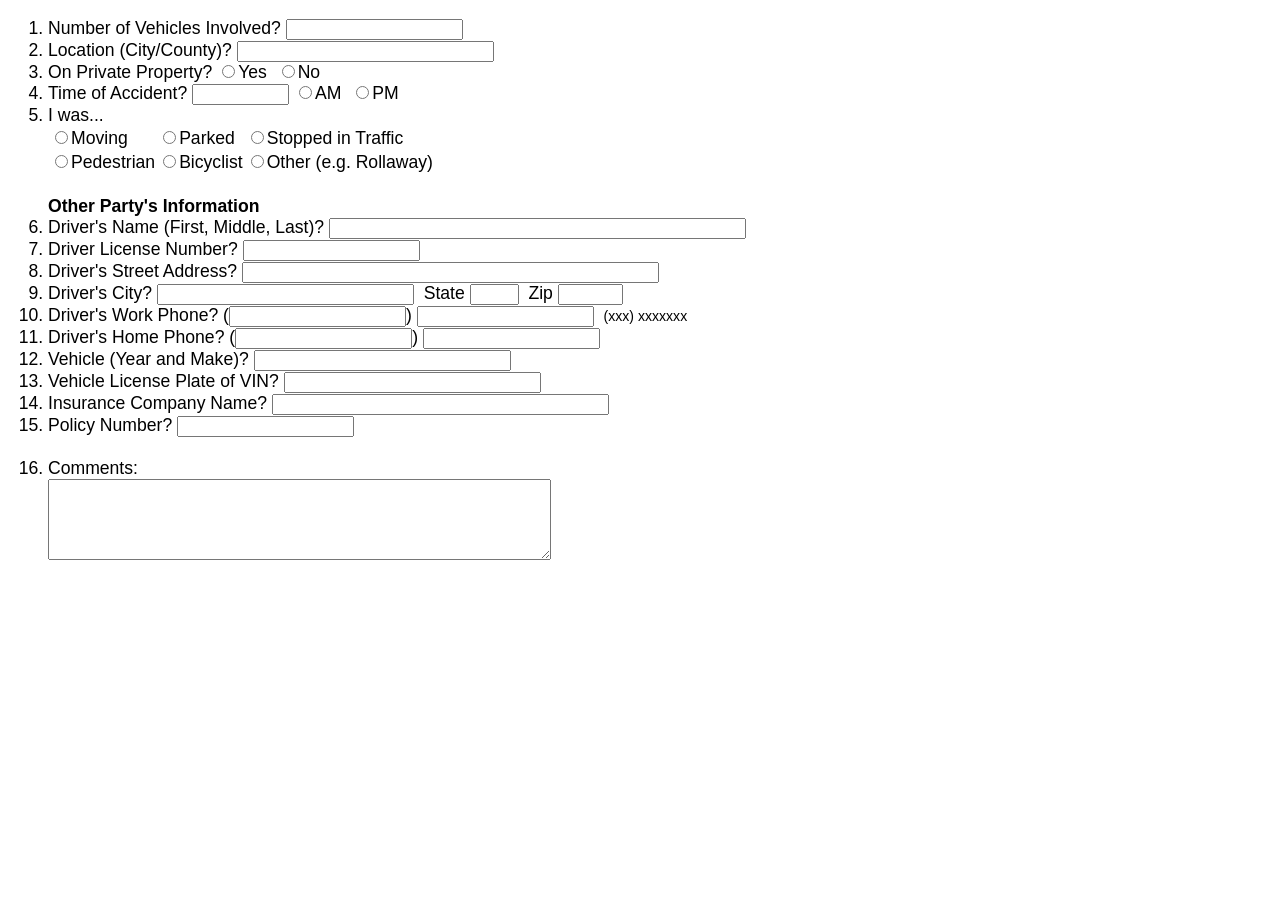
<file: accidentreport.htm>
<!DOCTYPE html>
<html lang="en-us">
  <head>
    <meta http-equiv="Content-Type" content="text/html; charset=utf-8" />
    <style type="text/css">
      body {
        font-family: Verdana, Arial, Helvetica, Sans-Serif;
        font-size: 1.1em;
      }
      table {
        margin: 0px;
      }
      th {
        text-align: left;
        padding-top: 10px;
      }
      .tdcb {
        padding: 0 5px 0 10px;
      }
    </style>
    <script type="text/javascript">
      function validate_form() {
        var errStr = "";
        // Accident info
        if (chkNumeric(document.accform.numvehicles.value) == false)
          errStr = errStr + "\\u2022 Number of vehicles.\\n";
        if (document.accform.location.value == "")
          errStr = errStr + "\\u2022 Location of accident.\\n";
        if (getRadioValue(document.accform.elements["privateprop"]) == "")
          errStr = errStr + "\\u2022 On Private Property.\\n";
        if (document.accform.time.value == "")
          errStr = errStr + "\\u2022 Time of accident.\\n";
        if (getRadioValue(document.accform.elements["time12h"]) == "")
          errStr = errStr + "\\u2022 AM of PM.\\n";
        if (getRadioValue(document.accform.elements["activity"]) == "")
          errStr = errStr + "\\u2022 What were you doing.\\n";
        // Other driver info
        if (document.accform.drivername.value == "")
          errStr = errStr + "\\u2022 Driver name.\\n";
        if (document.accform.driverlicense.value == "")
          errStr = errStr + "\\u2022 Driver license.\\n";
        if (document.accform.driveraddress.value == "")
          errStr = errStr + "\\u2022 Driver address.\\n";
        if (document.accform.drivercity.value == "")
          errStr = errStr + "\\u2022 Driver city.\\n";
        if (document.accform.driverstate.value == "")
          errStr = errStr + "\\u2022 Driver state.\\n";
        if (chkNumeric(document.accform.driverzip.value) == false)
          errStr = errStr + "\\u2022 Driver zip.\\n";
        if (chkNumeric(document.accform.phoneareawork.value) == false)
          errStr = errStr + "\\u2022 Driver work phone area code.\\n";
        if (chkNumeric(document.accform.phonework.value) == false)
          errStr = errStr + "\\u2022 Driver work phone.\\n";
        if (chkNumeric(document.accform.phoneareahome.value) == false)
          errStr = errStr + "\\u2022 Driver home phone area code.\\n";
        if (chkNumeric(document.accform.phonehome.value) == false)
          errStr = errStr + "\\u2022 Driver home phone.\\n";
        // Vehicle info
        if (document.accform.vehiclemake.value == "")
          errStr = errStr + "\\u2022 Vehicle year and make.\\n";
        if (document.accform.vehicleplate.value == "")
          errStr = errStr + "\\u2022 Vehicle plate or VIN.\\n";
        // Insurance info
        if (document.accform.insuranceco.value == "")
          errStr = errStr + "\\u2022 Insurance company name.\\n";
        if (document.accform.policynum.value == "")
          errStr = errStr + "\\u2022 Insurance policy number.\\n";
        if (errStr == "") return "success";
        else return errStr;
      }
      function encode_form() {
        // Accident info
        var evStr =
          "encData = {'numvehicles':'" +
          document.accform.numvehicles.value +
          "',";
        evStr +=
          "'location':'" +
          document.accform.location.value.replace(/'/g, "'") +
          "',";
        evStr +=
          "'privateprop':'" +
          getRadioValue(document.accform.elements["privateprop"]) +
          "',";
        evStr +=
          "'time':'" + document.accform.time.value.replace(/'/g, "'") + "',";
        evStr +=
          "'time12h':'" +
          getRadioValue(document.accform.elements["time12h"]) +
          "',";
        evStr +=
          "'activity':'" +
          getRadioValue(document.accform.elements["activity"]) +
          "',";
        evStr +=
          "'drivername':'" +
          document.accform.drivername.value.replace(/'/g, "'") +
          "',";
        evStr +=
          "'driverlicense':'" +
          document.accform.driverlicense.value.replace(/'/g, "'") +
          "',";
        evStr +=
          "'driveraddress':'" +
          document.accform.driveraddress.value.replace(/'/g, "'") +
          "',";
        evStr +=
          "'drivercity':'" +
          document.accform.drivercity.value.replace(/'/g, "'") +
          "',";
        evStr +=
          "'driverstate':'" +
          document.accform.driverstate.value.replace(/'/g, "'") +
          "',";
        evStr +=
          "'driverzip':'" +
          document.accform.driverzip.value.replace(/'/g, "'") +
          "',";
        evStr +=
          "'phoneareawork':'" +
          document.accform.phoneareawork.value.replace(/'/g, "'") +
          "',";
        evStr +=
          "'phonework':'" +
          document.accform.phonework.value.replace(/'/g, "'") +
          "',";
        evStr +=
          "'phoneareahome':'" +
          document.accform.phoneareahome.value.replace(/'/g, "'") +
          "',";
        evStr +=
          "'phonehome':'" +
          document.accform.phonehome.value.replace(/'/g, "'") +
          "',";
        evStr +=
          "'vehiclemake':'" +
          document.accform.vehiclemake.value.replace(/'/g, "'") +
          "',";
        evStr +=
          "'vehicleplate':'" +
          document.accform.vehicleplate.value.replace(/'/g, "'") +
          "',";
        evStr +=
          "'insuranceco':'" +
          document.accform.insuranceco.value.replace(/'/g, "'") +
          "',";
        evStr +=
          "'policynum':'" +
          document.accform.policynum.value.replace(/'/g, "'") +
          "',";
        evStr +=
          "'comments':'" +
          encodeURIComponent(document.accform.comments.value).replace(
            /'/g,
            "'"
          ) +
          "'}";
        eval(evStr);
        var encStr = JSON.stringify(encData);
        return encStr;
      }
      //check for valid numeric string
      function chkNumeric(strString) {
        var strValidChars = "0123456789";
        var strChar;
        var blnResult = true;

        if (strString.length == 0) return false;

        //test strString consists of valid characters listed above
        for (i = 0; i < strString.length && blnResult == true; i++) {
          strChar = strString.charAt(i);
          if (strValidChars.indexOf(strChar) == -1) {
            blnResult = false;
          }
        }
        return blnResult;
      }
      //return the value of the radio button that is checked
      //return an empty string if none are checked, or
      //there are no radio buttons
      function getRadioValue(radioObj) {
        if (!radioObj) return "";
        var radioLength = radioObj.length;
        if (radioLength == undefined)
          if (radioObj.checked) return radioObj.value;
          else return "";
        for (var i = 0; i < radioLength; i++) {
          if (radioObj[i].checked) {
            return radioObj[i].value;
          }
        }
        return "";
      }
    </script>
  </head>
  <body>
    <form action="" method="post" name="accform">
      <ol>
        <li>
          Number of Vehicles Involved?
          <input type="number" name="numvehicles" size="5" />
        </li>
        <li>
          Location (City/County)?
          <input type="text" name="location" size="30" />
        </li>
        <li>
          On Private Property?
          <input
            type="radio"
            name="privateprop"
            value="yes"
          />Yes&nbsp;&nbsp;<input
            type="radio"
            name="privateprop"
            value="no"
          />No
        </li>
        <li>
          Time of Accident? <input type="text" name="time" size="10" />
          <input type="radio" name="time12h" value="am" />AM&nbsp;&nbsp;<input
            type="radio"
            name="time12h"
            value="pm"
          />PM
        </li>
        <li>
          I was...
          <table cellpadding="1" cellspacing="1" border="0">
            <tr>
              <td>
                <input type="radio" name="activity" value="moving" />Moving
              </td>
              <td>
                <input type="radio" name="activity" value="parked" />Parked
              </td>
              <td>
                <input
                  type="radio"
                  name="activity"
                  value="stoppedintraffic"
                />Stopped in Traffic
              </td>
            </tr>
            <tr>
              <td>
                <input
                  type="radio"
                  name="activity"
                  value="pedestrian"
                />Pedestrian
              </td>
              <td>
                <input
                  type="radio"
                  name="activity"
                  value="bicyclist"
                />Bicyclist
              </td>
              <td>
                <input type="radio" name="activity" value="other" />Other (e.g.
                Rollaway)
              </td>
            </tr>
          </table>
          <br />
          <b>Other Party's Information</b>
        </li>
        <li>
          Driver's Name (First, Middle, Last)?
          <input type="text" name="drivername" size="50" />
        </li>
        <li>
          Driver License Number?
          <input type="text" name="driverlicense" size="20" />
        </li>
        <li>
          Driver's Street Address?
          <input type="text" name="driveraddress" size="50" />
        </li>
        <li>
          Driver's City?
          <input type="text" name="drivercity" size="30" />&nbsp;&nbsp;State
          <input type="text" name="driverstate" size="4" />&nbsp;&nbsp;Zip
          <input type="text" name="driverzip" size="6" />
        </li>
        <li>
          Driver's Work Phone? (<input
            type="number"
            name="phoneareawork"
            size="4"
          />)
          <input type="number" name="phonework" size="10" />&nbsp;&nbsp;<span
            style="font-size: 0.8em"
            >(xxx) xxxxxxx</span
          >
        </li>
        <li>
          Driver's Home Phone? (<input
            type="number"
            name="phoneareahome"
            size="4"
          />) <input type="number" name="phonehome" size="10" />
        </li>
        <li>
          Vehicle (Year and Make)?
          <input type="text" name="vehiclemake" size="30" />
        </li>
        <li>
          Vehicle License Plate of VIN?
          <input type="text" name="vehicleplate" size="30" />
        </li>
        <li>
          Insurance Company Name?
          <input type="text" name="insuranceco" size="40" />
        </li>
        <li>
          Policy Number?
          <input type="text" name="policynum" size="20" /><br /><br />
        </li>
        <li>
          Comments:<br />
          <textarea name="comments" cols="60" rows="5"></textarea>
        </li>
      </ol>
    </form>
  </body>
</html>
</file>
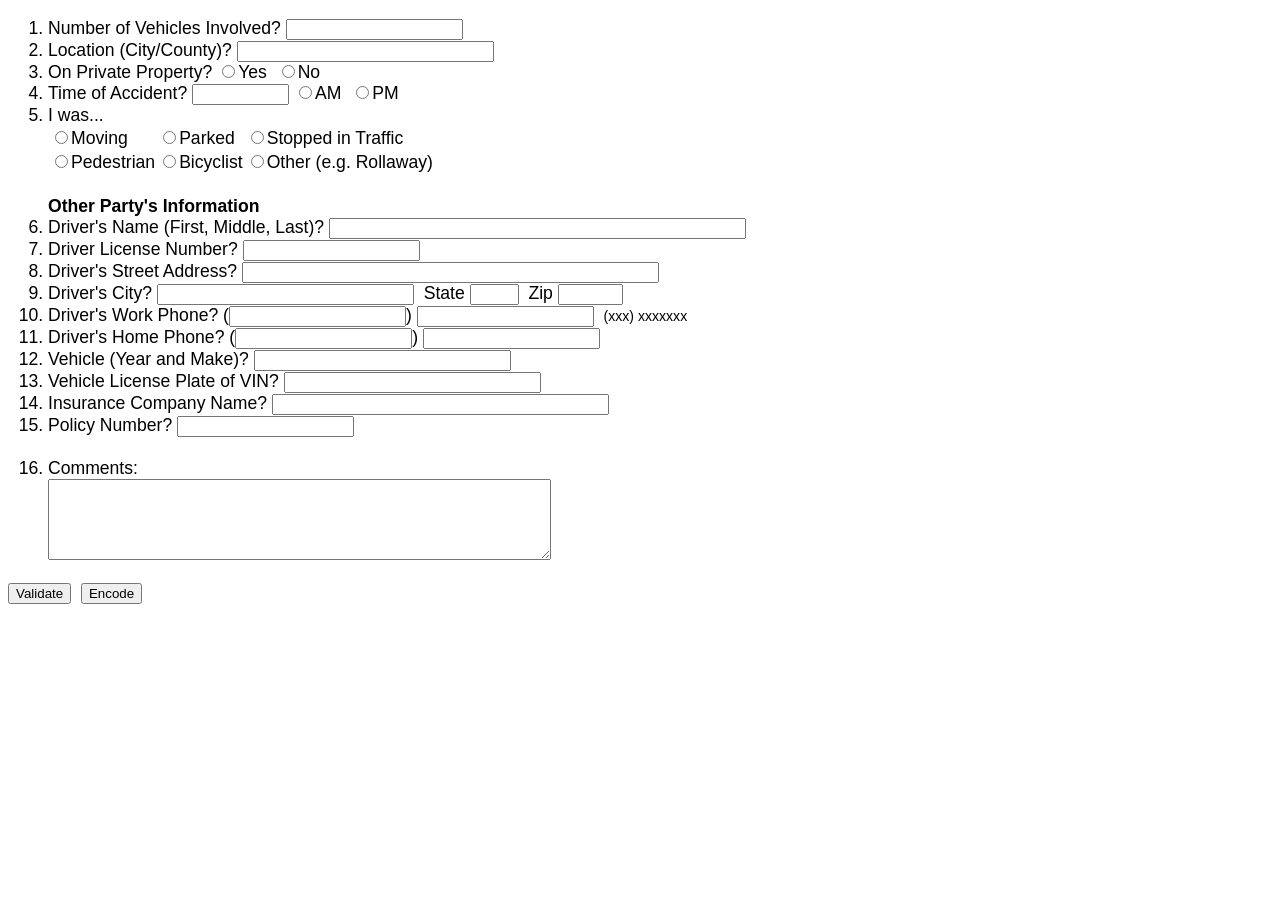
<file: accidentreport.html>
<!DOCTYPE html PUBLIC "-//W3C//DTD XHTML 1.0 Transitional//EN" "http://www.w3.org/TR/xhtml1/DTD/xhtml1-transitional.dtd">
<html xmlns="http://www.w3.org/1999/xhtml" dir="ltr" lang="en">
<head>
<meta http-equiv="Content-Type" content="text/html; charset=utf-8" />
<style type="text/css">
body {
	font-family: Verdana, Arial, Helvetica, Sans-Serif;
	font-size: 1.1em;
}
table {
	margin: 0px;
}
th {
	text-align: left;
	padding-top: 10px;
}
.tdcb {
	padding: 0 5px 0 10px;
}
</style>
<script type="text/javascript">
function validate_form() {
	var errStr = '';
	// Accident info
	if (chkNumeric(document.accform.numvehicles.value) == false) errStr = errStr + "\\u2022 Number of vehicles.\\n";
	if (document.accform.location.value == '') errStr = errStr + "\\u2022 Location of accident.\\n";
	if (getRadioValue(document.accform.elements['privateprop']) == '') errStr = errStr + "\\u2022 On Private Property.\\n";
	if (document.accform.time.value == '') errStr = errStr + "\\u2022 Time of accident.\\n";
	if (getRadioValue(document.accform.elements['time12h']) == '') errStr = errStr + "\\u2022 AM of PM.\\n";
	if (getRadioValue(document.accform.elements['activity']) == '') errStr = errStr + "\\u2022 What were you doing.\\n";;
	// Other driver info
	if (document.accform.drivername.value == '') errStr = errStr + "\\u2022 Driver name.\\n";
	if (document.accform.driverlicense.value == '') errStr = errStr + "\\u2022 Driver license.\\n";
	if (document.accform.driveraddress.value == '') errStr = errStr + "\\u2022 Driver address.\\n";
	if (document.accform.drivercity.value == '') errStr = errStr + "\\u2022 Driver city.\\n";
	if (document.accform.driverstate.value == '') errStr = errStr + "\\u2022 Driver state.\\n";
	if (chkNumeric(document.accform.driverzip.value) == false) errStr = errStr + "\\u2022 Driver zip.\\n";
	if (chkNumeric(document.accform.phoneareawork.value) == false) errStr = errStr + "\\u2022 Driver work phone area code.\\n";
	if (chkNumeric(document.accform.phonework.value) == false) errStr = errStr + "\\u2022 Driver work phone.\\n";
	if (chkNumeric(document.accform.phoneareahome.value) == false) errStr = errStr + "\\u2022 Driver home phone area code.\\n";
	if (chkNumeric(document.accform.phonehome.value) == false) errStr = errStr + "\\u2022 Driver home phone.\\n";
	// Vehicle info
	if (document.accform.vehiclemake.value == '') errStr = errStr + "\\u2022 Vehicle year and make.\\n";
	if (document.accform.vehicleplate.value == '') errStr = errStr + "\\u2022 Vehicle plate or VIN.\\n";
	// Insurance info
	if (document.accform.insuranceco.value == '') errStr = errStr + "\\u2022 Insurance company name.\\n";
	if (document.accform.policynum.value == '') errStr = errStr + "\\u2022 Insurance policy number.\\n";
	if (errStr == '') alert('success');
	else alert(errStr);
	return 'success';
}
function encode_form() {
	// Accident info
	var evStr = "encData = {'numvehicles':'" + document.accform.numvehicles.value + "',";
	evStr += "'location':'" + document.accform.location.value.replace(/'/g, '\\\'') + "',";
	evStr += "'privateprop':'" + getRadioValue(document.accform.elements['privateprop']) + "',";
	evStr += "'time':'" + document.accform.time.value.replace(/'/g, '\\\'') + "',";
	evStr += "'time12h':'" + getRadioValue(document.accform.elements['time12h']) + "',";
	evStr += "'activity':'" + getRadioValue(document.accform.elements['activity']) + "',";
	evStr += "'drivername':'" + document.accform.drivername.value.replace(/'/g, '\\\'') + "',";
	evStr += "'driverlicense':'" + document.accform.driverlicense.value.replace(/'/g, '\\\'') + "',";
	evStr += "'driveraddress':'" + document.accform.driveraddress.value.replace(/'/g, '\\\'') + "',";
	evStr += "'drivercity':'" + document.accform.drivercity.value.replace(/'/g, '\\\'') + "',";
	evStr += "'driverstate':'" + document.accform.driverstate.value.replace(/'/g, '\\\'') + "',";
	evStr += "'driverzip':'" + document.accform.driverzip.value.replace(/'/g, '\\\'') + "',";
	evStr += "'phoneareawork':'" + document.accform.phoneareawork.value.replace(/'/g, '\\\'') + "',";
	evStr += "'phonework':'" + document.accform.phonework.value.replace(/'/g, '\\\'') + "',";
	evStr += "'phoneareahome':'" + document.accform.phoneareahome.value.replace(/'/g, '\\\'') + "',";
	evStr += "'phonehome':'" + document.accform.phonehome.value.replace(/'/g, '\\\'') + "',";
	evStr += "'vehiclemake':'" + document.accform.vehiclemake.value.replace(/'/g, '\\\'') + "',";
	evStr += "'vehicleplate':'" + document.accform.vehicleplate.value.replace(/'/g, '\\\'') + "',";
	evStr += "'insuranceco':'" + document.accform.insuranceco.value.replace(/'/g, '\\\'') + "',";
	evStr += "'policynum':'" + document.accform.policynum.value.replace(/'/g, '\\\'') + "',";
	evStr += "'comments':'" + encodeURIComponent(document.accform.comments.value).replace(/'/g, '\\\'') + "'}";
    eval(evStr);
    var encStr = JSON.stringify(encData);
    alert(encStr);
    return encStr;
}
//check for valid numeric string
function chkNumeric(strString) {
	var strValidChars = "0123456789";
	var strChar;
	var blnResult = true;

	if (strString.length == 0) return false;

	//test strString consists of valid characters listed above
	for (i = 0; i < strString.length && blnResult == true; i++) {
		strChar = strString.charAt(i);
		if (strValidChars.indexOf(strChar) == -1) {
			blnResult = false;
		}
	}
	return blnResult;
}
//return the value of the radio button that is checked
//return an empty string if none are checked, or
//there are no radio buttons
function getRadioValue(radioObj) {
	if(!radioObj)
		return '';
	var radioLength = radioObj.length;
	if(radioLength == undefined)
		if(radioObj.checked)
			return radioObj.value;
		else
			return '';
	for(var i = 0; i < radioLength; i++) {
		if(radioObj[i].checked) {
			return radioObj[i].value;
		}
	}
	return '';
}
</script>
</head>
<body>
<form action="" method="post" name="accform">
<ol>
<li>Number of Vehicles Involved? <input type="number" name="numvehicles" size="5"/></li>
<li>Location (City/County)? <input type="text" name="location" size="30"/></li>
<li>On Private Property? <input type="radio" name="privateprop" value="yes"/>Yes&nbsp;&nbsp;<input type="radio" name="privateprop" value="no"/>No</li>
<li>Time of Accident? <input type="text" name="time" size="10"/> <input type="radio" name="time12h" value="am"/>AM&nbsp;&nbsp;<input type="radio" name="time12h" value="pm"/>PM</li>
<li>I was...
			<table cellpadding="1" cellspacing="1" border="0">
				<tr>
					<td><input type="radio" name="activity" value="moving"/>Moving</td>
					<td><input type="radio" name="activity" value="parked"/>Parked</td>
					<td><input type="radio" name="activity" value="stoppedintraffic"/>Stopped in Traffic</td>
				</tr>
				<tr>
					<td><input type="radio" name="activity" value="pedestrian"/>Pedestrian</td>
					<td><input type="radio" name="activity" value="bicyclist"/>Bicyclist</td>
					<td><input type="radio" name="activity" value="other"/>Other (e.g. Rollaway)</td>
				</tr>
			</table>
<br/>
<b>Other Party's Information</b>
</li>
<li>Driver's Name (First, Middle, Last)? <input type="text" name="drivername" size="50"/></li>
<li>Driver License Number? <input type="text" name="driverlicense" size="20"/></li>
<li>Driver's Street Address? <input type="text" name="driveraddress" size="50"/></li>
<li>Driver's City? <input type="text" name="drivercity" size="30"/>&nbsp;&nbsp;State <input type="text" name="driverstate" size="4"/>&nbsp;&nbsp;Zip <input type="text" name="driverzip" size="6"/></li>
<li>Driver's Work Phone? (<input type="number" name="phoneareawork" size="4"/>) <input type="number" name="phonework" size="10"/>&nbsp;&nbsp;<span style="font-size: 0.8em;">(xxx) xxxxxxx</span></li>
<li>Driver's Home Phone? (<input type="number" name="phoneareahome" size="4"/>) <input type="number" name="phonehome" size="10"/></li>
<li>Vehicle (Year and Make)? <input type="text" name="vehiclemake" size="30"/></li>
<li>Vehicle License Plate of VIN? <input type="text" name="vehicleplate" size="30"/></li>
<li>Insurance Company Name? <input type="text" name="insuranceco" size="40"/></li>
<li>Policy Number? <input type="text" name="policynum" size="20"/><br/><br/></li>
<li>Comments:<br/>
<textarea name="comments" cols="60" rows="5"></textarea></li>
</ol>
</form>
<button onclick="validate_form(); return false;">Validate</button>&nbsp;&nbsp;<button onclick="encode_form(); return false;">Encode</button>
</body>
</html>
</file>
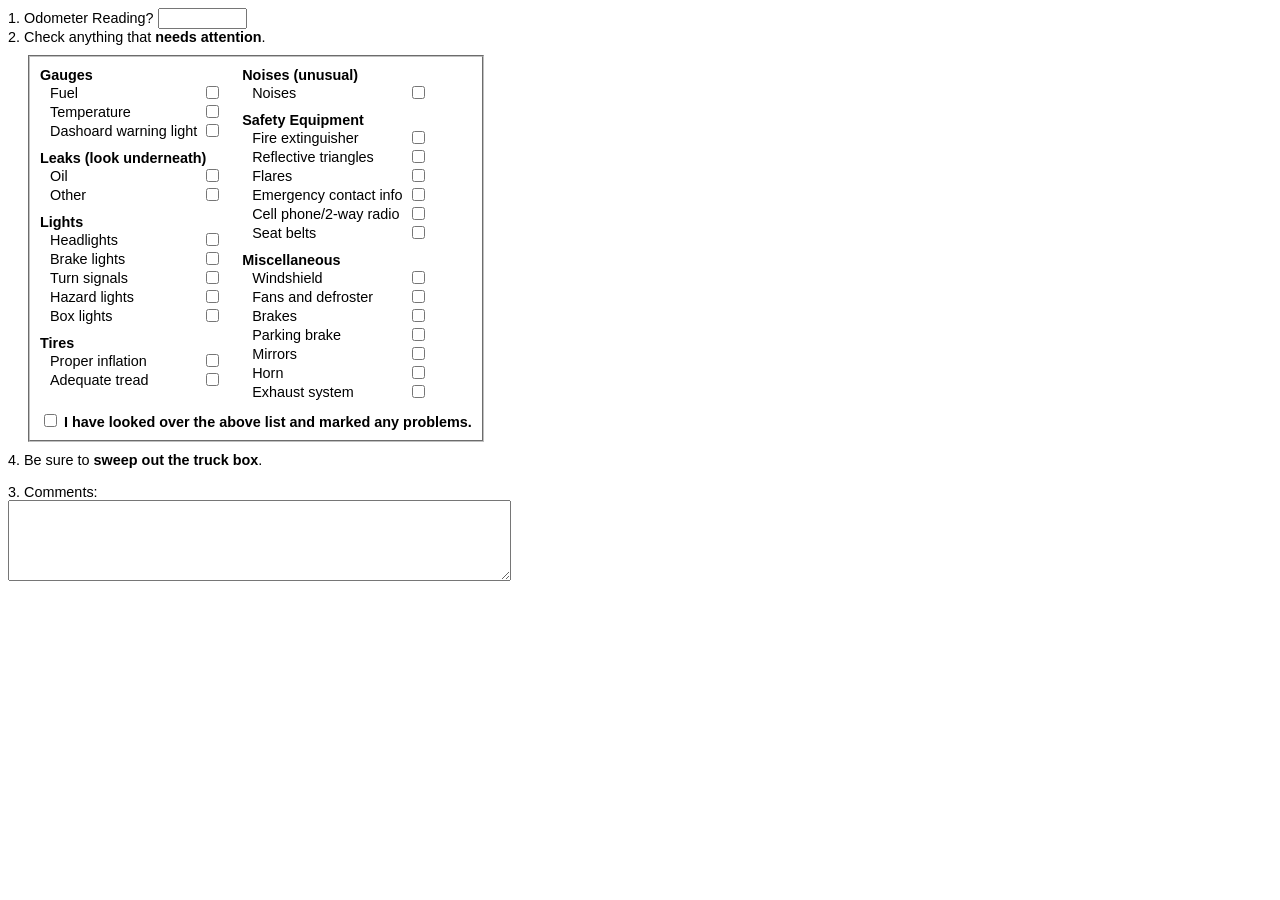
<file: endchecklist.htm>
<!DOCTYPE html>
<html lang="en-us">
  <head>
    <meta http-equiv="Content-Type" content="text/html; charset=utf-8" />
    <style type="text/css">
      body {
        font-family: Verdana, Arial, Helvetica, Sans-Serif;
        font-size: 0.9em;
      }
      table {
        margin: 0px;
      }
      th {
        text-align: left;
        padding-top: 10px;
      }
      .tdcb {
        padding: 0 5px 0 10px;
      }
    </style>
    <script type="text/javascript">
      var oldodometer = 1000;
      function setoldodometer(odovalue) {
        oldodometer = parseInt(odovalue);
        return "success";
      }
      function validate_form() {
        var errStr = "";
        if (chkNumeric(document.clform.odometer.value) == false)
          errStr = errStr + "\\u2022 Please enter a valid odometer reading.\\n";
        // Strip leading zeros
        document.clform.odometer.value = document.clform.odometer.value.replace(
          /^0+/,
          ""
        );
        if (chkNumeric(document.clform.odometer.value)) {
          var newodometer = parseInt(document.clform.odometer.value);
          if (newodometer < oldodometer)
            errStr =
              errStr +
              "\\u2022 The odometer reading you entered is less than the one you entered on the Start Checklist (" +
              oldodometer +
              ").\\n";
          if (newodometer - oldodometer > 999)
            errStr =
              errStr +
              "\\u2022 The odometer reading you entered is 1000 miles or more than the one you entered on the Start Checklist (" +
              oldodometer +
              ").\\n";
        }
        if (document.clform.testschecked.checked != true)
          errStr =
            errStr +
            "\\u2022 You must check that you reviewed all the test items.\\n";
        if (errStr == "") return "success";
        else return errStr;
      }
      function encode_form() {
        // Odometer
        var evStr =
          "encData = {'odometer':'" + document.clform.odometer.value + "',";

        // All the checked test items
        evStr += "'test_items':[";
        var testItems = document.clform.test_list;
        var notFirstItem = false;
        for (i = 0; i < testItems.length; i++)
          if (testItems[i].checked == true) {
            if (notFirstItem) evStr += ",";
            else notFirstItem = true;
            evStr += "'" + testItems[i].value + "'";
          }
        evStr += "],";

        // Test comments
        evStr +=
          "'comments':'" +
          encodeURIComponent(document.clform.comments.value) +
          "'}";

        eval(evStr);
        var encStr = JSON.stringify(encData);
        return encStr;
      }
      //check for valid numeric string
      function chkNumeric(strString) {
        var strValidChars = "0123456789";
        var strChar;
        var blnResult = true;

        if (strString.length == 0) return false;

        //test strString consists of valid characters listed above
        for (i = 0; i < strString.length && blnResult == true; i++) {
          strChar = strString.charAt(i);
          if (strValidChars.indexOf(strChar) == -1) {
            blnResult = false;
          }
        }
        return blnResult;
      }
    </script>
  </head>
  <body>
    <form action="" method="post" name="clform">
      1. Odometer Reading? <input type="text" name="odometer" size="9" />
      <br />
      2. Check anything that <b>needs attention</b>.<br />
      <fieldset
        style="
          margin: 10px 10px 10px 20px;
          padding: 0 10px;
          display: inline-block;
        "
      >
        <div style="float: left">
          <table cellpadding="0" cellspacing="0" border="0">
            <tr>
              <th colspan="2">Gauges</th>
            </tr>
            <tr>
              <td class="tdcb">Fuel</td>
              <td>
                <input type="checkbox" name="test_list" value="gauges_fuel" />
              </td>
            </tr>
            <tr>
              <td class="tdcb">Temperature</td>
              <td>
                <input
                  type="checkbox"
                  name="test_list"
                  value="gauges_temperature"
                />
              </td>
            </tr>
            <tr>
              <td class="tdcb">Dashoard warning light</td>
              <td>
                <input
                  type="checkbox"
                  name="test_list"
                  value="gauges_dashwarninglight"
                />
              </td>
            </tr>
            <tr>
              <th colspan="2">Leaks (look underneath)</th>
            </tr>
            <tr>
              <td class="tdcb">Oil</td>
              <td>
                <input type="checkbox" name="test_list" value="leaks_oil" />
              </td>
            </tr>
            <tr>
              <td class="tdcb">Other</td>
              <td>
                <input type="checkbox" name="test_list" value="leaks_other" />
              </td>
            </tr>

            <tr>
              <th colspan="2">Lights</th>
            </tr>
            <tr>
              <td class="tdcb">Headlights</td>
              <td>
                <input
                  type="checkbox"
                  name="test_list"
                  value="lights_headlights"
                />
              </td>
            </tr>
            <tr>
              <td class="tdcb">Brake lights</td>
              <td>
                <input
                  type="checkbox"
                  name="test_list"
                  value="lights_brakelights"
                />
              </td>
            </tr>
            <tr>
              <td class="tdcb">Turn signals</td>
              <td>
                <input
                  type="checkbox"
                  name="test_list"
                  value="lights_turnsignals"
                />
              </td>
            </tr>
            <tr>
              <td class="tdcb">Hazard lights</td>
              <td>
                <input
                  type="checkbox"
                  name="test_list"
                  value="lights_hazardlights"
                />
              </td>
            </tr>
            <tr>
              <td class="tdcb">Box lights</td>
              <td>
                <input
                  type="checkbox"
                  name="test_list"
                  value="lights_boxlights"
                />
              </td>
            </tr>
            <tr>
              <th colspan="2">Tires</th>
            </tr>
            <tr>
              <td class="tdcb">Proper inflation</td>
              <td>
                <input
                  type="checkbox"
                  name="test_list"
                  value="tires_properinflation"
                />
              </td>
            </tr>
            <tr>
              <td class="tdcb">Adequate tread</td>
              <td>
                <input
                  type="checkbox"
                  name="test_list"
                  value="tires_adequatetread"
                />
              </td>
            </tr>
          </table>
        </div>
        <div style="float: left; margin-left: 20px">
          <table cellpadding="0" cellspacing="0" border="0">
            <tr>
              <th colspan="2">Noises (unusual)</th>
            </tr>
            <tr>
              <td class="tdcb">Noises</td>
              <td>
                <input type="checkbox" name="test_list" value="noises_noises" />
              </td>
            </tr>
            <tr>
              <th colspan="2">Safety Equipment</th>
            </tr>
            <tr>
              <td class="tdcb">Fire extinguisher</td>
              <td>
                <input
                  type="checkbox"
                  name="test_list"
                  value="safety_fireextinguisher"
                />
              </td>
            </tr>
            <tr>
              <td class="tdcb">Reflective triangles</td>
              <td>
                <input
                  type="checkbox"
                  name="test_list"
                  value="safety_reflectivetriangles"
                />
              </td>
            </tr>
            <tr>
              <td class="tdcb">Flares</td>
              <td>
                <input type="checkbox" name="test_list" value="safety_flares" />
              </td>
            </tr>
            <tr>
              <td class="tdcb">Emergency contact info</td>
              <td>
                <input
                  type="checkbox"
                  name="test_list"
                  value="safety_emergencycontactinfo"
                />
              </td>
            </tr>
            <tr>
              <td class="tdcb">Cell phone/2-way radio</td>
              <td>
                <input
                  type="checkbox"
                  name="test_list"
                  value="safety_cellphone2-wayradio"
                />
              </td>
            </tr>
            <tr>
              <td class="tdcb">Seat belts</td>
              <td>
                <input
                  type="checkbox"
                  name="test_list"
                  value="safety_seatbelts"
                />
              </td>
            </tr>
            <tr>
              <th colspan="2">Miscellaneous</th>
            </tr>
            <tr>
              <td class="tdcb">Windshield</td>
              <td>
                <input
                  type="checkbox"
                  name="test_list"
                  value="misc_windshield"
                />
              </td>
            </tr>
            <tr>
              <td class="tdcb">Fans and defroster</td>
              <td>
                <input
                  type="checkbox"
                  name="test_list"
                  value="misc_fansanddefroster"
                />
              </td>
            </tr>
            <tr>
              <td class="tdcb">Brakes</td>
              <td>
                <input type="checkbox" name="test_list" value="misc_brakes" />
              </td>
            </tr>
            <tr>
              <td class="tdcb">Parking brake</td>
              <td>
                <input
                  type="checkbox"
                  name="test_list"
                  value="misc_parkingbrake"
                />
              </td>
            </tr>
            <tr>
              <td class="tdcb">Mirrors</td>
              <td>
                <input type="checkbox" name="test_list" value="misc_mirrors" />
              </td>
            </tr>
            <tr>
              <td class="tdcb">Horn</td>
              <td>
                <input type="checkbox" name="test_list" value="misc_horn" />
              </td>
            </tr>
            <tr>
              <td class="tdcb">Exhaust system</td>
              <td>
                <input
                  type="checkbox"
                  name="test_list"
                  value="misc_exhaustsystem"
                />
              </td>
            </tr>
          </table>
        </div>
        <div style="clear: both; padding: 10px 0">
          <input type="checkbox" name="testschecked" value="1" />
          <b>I have looked over the above list and marked any problems.</b>
        </div>
      </fieldset>
      <br />
      4. Be sure to <b>sweep out the truck box</b>.
      <br />
      <br />
      3. Comments:<br />
      <textarea name="comments" cols="60" rows="5"></textarea>
    </form>
  </body>
</html>
</file>
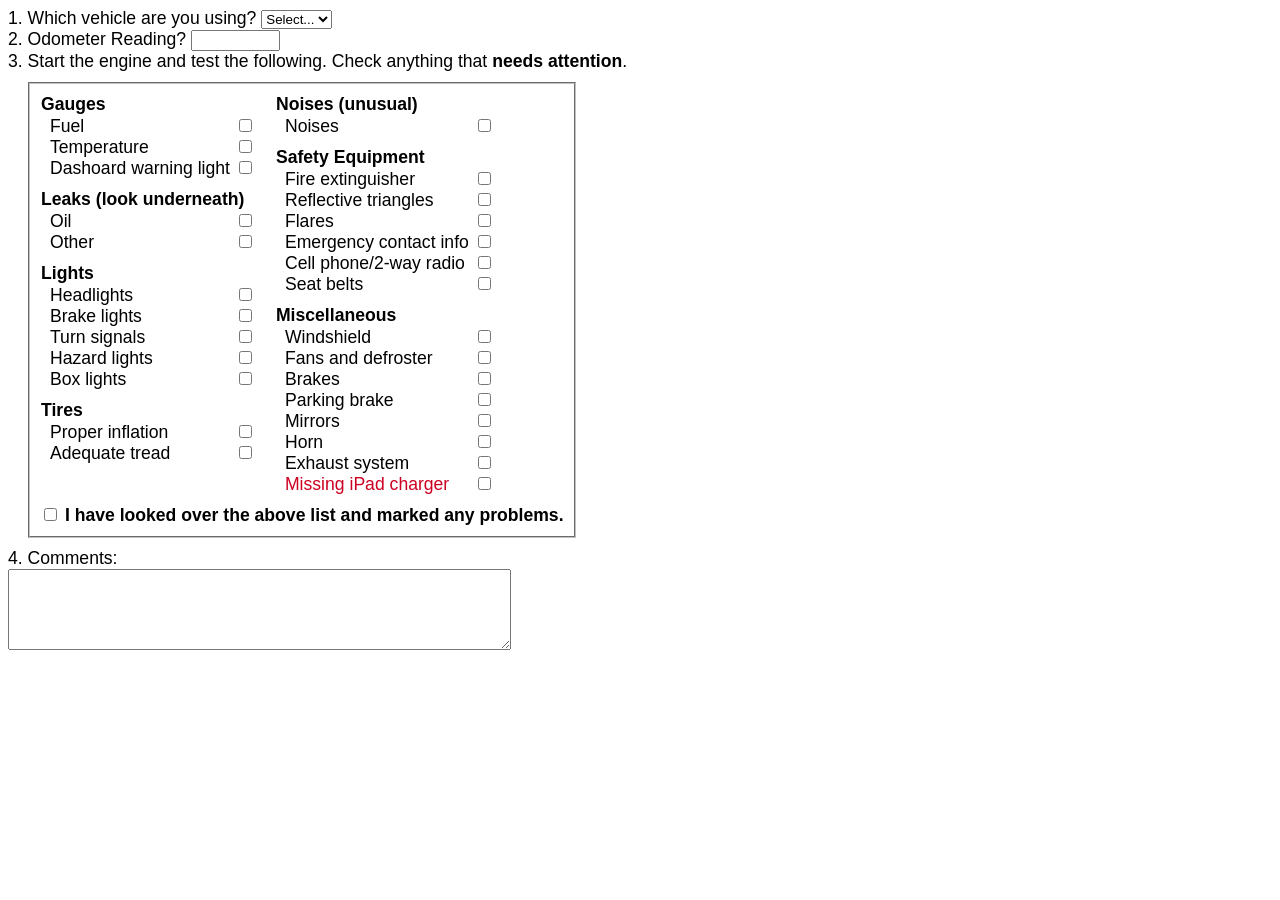
<file: startchecklist.htm>
<!DOCTYPE html>
<html lang="en-us">
  <head>
    <title>Start Checklist</title>
    <meta http-equiv="Content-Type" content="text/html; charset=utf-8" />
    <style>
      body {
        font-family: Verdana, Arial, Helvetica, Sans-Serif;
        font-size: 1.1em;
      }
      table {
        margin: 0px;
        border-spacing: 0px;
        border-collapse: collapse;
      }
      th {
        text-align: left;
        padding-top: 10px;
      }
      .tdcb {
        padding: 0 5px 0 10px;
      }
      td {
        padding: 0px;
      }
    </style>
    <script>
      function validate_form() {
        var errStr = "";
        if (document.clform.vehicle.value.split(":")[0] == "0")
          errStr = errStr + "\u2022 You must select a vehicle.";
        // Strip leading zeros
        document.clform.odometer.value = document.clform.odometer.value.replace(
          /^0+/,
          ""
        );
        if (chkNumeric(document.clform.odometer.value) == false) {
          errStr = errStr + "\u2022 Please enter a valid odometer reading.";
        }
        if (chkNumeric(document.clform.odometer.value)) {
          var oldodometer = parseInt(
            document.clform.vehicle.value.split(":")[2]
          );
          var newodometer = parseInt(document.clform.odometer.value);
          if (newodometer < oldodometer)
            errStr =
              errStr +
              "\u2022 The odometer reading you entered is less than the last recorded one in the system (" +
              oldodometer +
              ").";
        }
        if (document.clform.testschecked.checked != true) {
          errStr =
            errStr +
            "\u2022 You must check that you reviewed all the test items.";
        }
        if (errStr == "") {
          return "success";
        } else {
          return errStr;
        }
      }
      function encode_form() {
        // Truck and odometer
        var evStr =
          "encData = {'truck':'" + document.clform.vehicle.value + "',";
        evStr += "'odometer':'" + document.clform.odometer.value + "',";

        // All the checked test items
        evStr += "'test_items':[";
        var testItems = document.clform.test_list;
        var notFirstItem = false;
        for (i = 0; i < testItems.length; i++)
          if (testItems[i].checked == true) {
            if (notFirstItem) evStr += ",";
            else notFirstItem = true;
            evStr += "'" + testItems[i].value + "'";
          }
        evStr += "],";

        // Test comments
        // evStr += "'comments':'" + encodeURIComponent(document.clform.comments.value) + "'}";
        evStr += "'comments':''}";

        eval(evStr);
        var encStr = JSON.stringify(encData);
        return encStr;
      }
      function getodometer() {
        return document.clform.odometer.value;
      }
      function templogvehicle() {
        if (document.clform.vehicle.value.split(":")[1] == 0) return "false";
        else return "true";
      }
      //check for valid numeric string
      function chkNumeric(strString) {
        var strValidChars = "0123456789";
        var strChar;
        var blnResult = true;

        if (strString.length == 0) return false;

        //test strString consists of valid characters listed above
        for (i = 0; i < strString.length && blnResult == true; i++) {
          strChar = strString.charAt(i);
          if (strValidChars.indexOf(strChar) == -1) {
            blnResult = false;
          }
        }
        return blnResult;
      }
      // Put up a helpful string about the last info entered, in the event of a crash
      function getOdometerString() {
        var odoString = "Last reported odometer reading for ";
        odoString +=
          document.clform.vehicle.options[document.clform.vehicle.selectedIndex]
            .text;
        odoString += " was ";
        odoString += document.clform.odometer.value;
        odoString += ".";
        return odoString;
      }
      function setOdometerString(odoString) {
        document.getElementById("lastodometer").style.display = "block";
        document.getElementById("lastodometer").innerHTML = odoString;
        return true;
      }
    </script>
  </head>
  <body>
    <form action="." method="post" name="clform">
      1. Which vehicle are you using?
      <select name="vehicle">
        <option value="0:0:0">Select...</option>
        XXXVEHICLEOPTIONSXXX
      </select>
      <br />
      2. Odometer Reading? <input type="text" name="odometer" size="9" />
      <br />
      <div
        id="lastodometer"
        style="
          clear: both;
          color: #cc0021;
          padding: 5px 5px 5px 15px;
          display: none;
        "
      ></div>
      3. Start the engine and test the following. Check anything that
      <b>needs attention</b>.<br />
      <fieldset
        style="
          margin: 10px 10px 10px 20px;
          padding: 0 10px;
          display: inline-block;
        "
      >
        <div style="float: left">
          <table>
            <tr>
              <th colspan="2">Gauges</th>
            </tr>
            <tr>
              <td class="tdcb">Fuel</td>
              <td>
                <input type="checkbox" name="test_list" value="gauges_fuel" />
              </td>
            </tr>
            <tr>
              <td class="tdcb">Temperature</td>
              <td>
                <input
                  type="checkbox"
                  name="test_list"
                  value="gauges_temperature"
                />
              </td>
            </tr>
            <tr>
              <td class="tdcb">Dashoard warning light</td>
              <td>
                <input
                  type="checkbox"
                  name="test_list"
                  value="gauges_dashwarninglight"
                />
              </td>
            </tr>
            <tr>
              <th colspan="2">Leaks (look underneath)</th>
            </tr>
            <tr>
              <td class="tdcb">Oil</td>
              <td>
                <input type="checkbox" name="test_list" value="leaks_oil" />
              </td>
            </tr>
            <tr>
              <td class="tdcb">Other</td>
              <td>
                <input type="checkbox" name="test_list" value="leaks_other" />
              </td>
            </tr>

            <tr>
              <th colspan="2">Lights</th>
            </tr>
            <tr>
              <td class="tdcb">Headlights</td>
              <td>
                <input
                  type="checkbox"
                  name="test_list"
                  value="lights_headlights"
                />
              </td>
            </tr>
            <tr>
              <td class="tdcb">Brake lights</td>
              <td>
                <input
                  type="checkbox"
                  name="test_list"
                  value="lights_brakelights"
                />
              </td>
            </tr>
            <tr>
              <td class="tdcb">Turn signals</td>
              <td>
                <input
                  type="checkbox"
                  name="test_list"
                  value="lights_turnsignals"
                />
              </td>
            </tr>
            <tr>
              <td class="tdcb">Hazard lights</td>
              <td>
                <input
                  type="checkbox"
                  name="test_list"
                  value="lights_hazardlights"
                />
              </td>
            </tr>
            <tr>
              <td class="tdcb">Box lights</td>
              <td>
                <input
                  type="checkbox"
                  name="test_list"
                  value="lights_boxlights"
                />
              </td>
            </tr>
            <tr>
              <th colspan="2">Tires</th>
            </tr>
            <tr>
              <td class="tdcb">Proper inflation</td>
              <td>
                <input
                  type="checkbox"
                  name="test_list"
                  value="tires_properinflation"
                />
              </td>
            </tr>
            <tr>
              <td class="tdcb">Adequate tread</td>
              <td>
                <input
                  type="checkbox"
                  name="test_list"
                  value="tires_adequatetread"
                />
              </td>
            </tr>
          </table>
        </div>
        <div style="float: left; margin-left: 20px">
          <table>
            <tr>
              <th colspan="2">Noises (unusual)</th>
            </tr>
            <tr>
              <td class="tdcb">Noises</td>
              <td>
                <input type="checkbox" name="test_list" value="noises_noises" />
              </td>
            </tr>
            <tr>
              <th colspan="2">Safety Equipment</th>
            </tr>
            <tr>
              <td class="tdcb">Fire extinguisher</td>
              <td>
                <input
                  type="checkbox"
                  name="test_list"
                  value="safety_fireextinguisher"
                />
              </td>
            </tr>
            <tr>
              <td class="tdcb">Reflective triangles</td>
              <td>
                <input
                  type="checkbox"
                  name="test_list"
                  value="safety_reflectivetriangles"
                />
              </td>
            </tr>
            <tr>
              <td class="tdcb">Flares</td>
              <td>
                <input type="checkbox" name="test_list" value="safety_flares" />
              </td>
            </tr>
            <tr>
              <td class="tdcb">Emergency contact info</td>
              <td>
                <input
                  type="checkbox"
                  name="test_list"
                  value="safety_emergencycontactinfo"
                />
              </td>
            </tr>
            <tr>
              <td class="tdcb">Cell phone/2-way radio</td>
              <td>
                <input
                  type="checkbox"
                  name="test_list"
                  value="safety_cellphone2-wayradio"
                />
              </td>
            </tr>
            <tr>
              <td class="tdcb">Seat belts</td>
              <td>
                <input
                  type="checkbox"
                  name="test_list"
                  value="safety_seatbelts"
                />
              </td>
            </tr>
            <tr>
              <th colspan="2">Miscellaneous</th>
            </tr>
            <tr>
              <td class="tdcb">Windshield</td>
              <td>
                <input
                  type="checkbox"
                  name="test_list"
                  value="misc_windshield"
                />
              </td>
            </tr>
            <tr>
              <td class="tdcb">Fans and defroster</td>
              <td>
                <input
                  type="checkbox"
                  name="test_list"
                  value="misc_fansanddefroster"
                />
              </td>
            </tr>
            <tr>
              <td class="tdcb">Brakes</td>
              <td>
                <input type="checkbox" name="test_list" value="misc_brakes" />
              </td>
            </tr>
            <tr>
              <td class="tdcb">Parking brake</td>
              <td>
                <input
                  type="checkbox"
                  name="test_list"
                  value="misc_parkingbrake"
                />
              </td>
            </tr>
            <tr>
              <td class="tdcb">Mirrors</td>
              <td>
                <input type="checkbox" name="test_list" value="misc_mirrors" />
              </td>
            </tr>
            <tr>
              <td class="tdcb">Horn</td>
              <td>
                <input type="checkbox" name="test_list" value="misc_horn" />
              </td>
            </tr>
            <tr>
              <td class="tdcb">Exhaust system</td>
              <td>
                <input
                  type="checkbox"
                  name="test_list"
                  value="misc_exhaustsystem"
                />
              </td>
            </tr>
            <tr>
              <td class="tdcb">
                <span style="color: #cc0021">Missing iPad charger</span>
              </td>
              <td>
                <input
                  type="checkbox"
                  name="test_list"
                  value="misc_ipadcharger"
                />
              </td>
            </tr>
          </table>
        </div>
        <div style="clear: both; padding: 10px 0">
          <input type="checkbox" name="testschecked" value="1" />
          <b>I have looked over the above list and marked any problems.</b>
        </div>
      </fieldset>
      <br />
      4. Comments:<br />
      <textarea name="comments" cols="60" rows="5"></textarea>
    </form>
  </body>
</html>
</file>
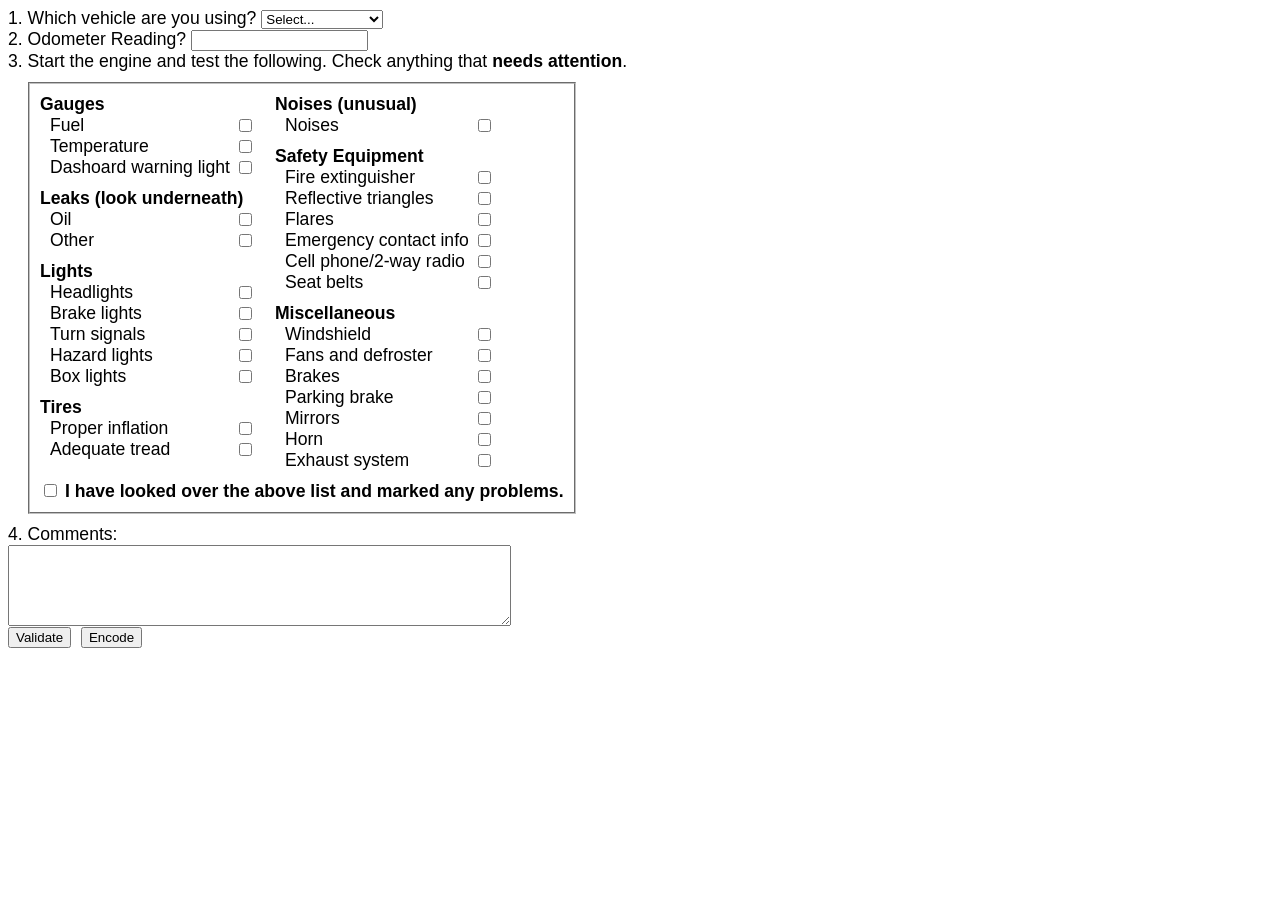
<file: startchecklist.html>
<!DOCTYPE html PUBLIC "-//W3C//DTD XHTML 1.0 Transitional//EN" "http://www.w3.org/TR/xhtml1/DTD/xhtml1-transitional.dtd">
<html xmlns="http://www.w3.org/1999/xhtml" dir="ltr" lang="en">
<head>
<meta http-equiv="Content-Type" content="text/html; charset=utf-8" />
<style type="text/css">
body {
	font-family: Verdana, Arial, Helvetica, Sans-Serif;
	font-size: 1.1em;
}
table {
	margin: 0px;
}
th {
	text-align: left;
	padding-top: 10px;
}
.tdcb {
	padding: 0 5px 0 10px;
}
</style>
<script type="text/javascript">
function validate_form() {
	var errStr = '';
	if (document.clform.vehicle.value.split(':')[0] == '0') errStr = errStr + "\\u2022 You must select a vehicle.\\n";
	// Strip leading zeros
	document.clform.odometer.value = document.clform.odometer.value.replace(/^0+/, '');
	if (chkNumeric(document.clform.odometer.value) == false) errStr = errStr + "\\u2022 Please enter a valid odometer reading.\\n";
	if (chkNumeric(document.clform.odometer.value)) {
		var oldodometer = parseInt(document.clform.vehicle.value.split(':')[2]);
		var newodometer = parseInt(document.clform.odometer.value);
		if (newodometer < oldodometer) errStr = errStr + "\\u2022 The odometer reading you entered is less than the last recorded one in the system (" + oldodometer + ").\\n";
	}
	if (document.clform.testschecked.checked != true) errStr = errStr + "\\u2022 You must check that you reviewed all the test items.\\n";
	if (errStr == '') alert('success');
	else alert(errStr);
}
function encode_form() {
    // Truck and odometer
    var evStr = "encData = {'truck':'" + document.clform.vehicle.value + "',";
    evStr += "'odometer':'" + document.clform.odometer.value + "',";

    // All the checked test items
    evStr += "'test_items':[";
    var testItems = document.clform.test_list;
    var notFirstItem = false;
	for (i = 0; i < testItems.length; i++)
		if (testItems[i].checked == true) {
			if (notFirstItem) evStr += ",";
			else notFirstItem = true;
			evStr += "'" + testItems[i].value + "'";
	}
	evStr += "],";

	// Test comments
	evStr += "'comments':'" + encodeURIComponent(document.clform.comments.value) + "'}";

    eval(evStr);
    var encStr = JSON.stringify(encData);
    document.getElementById('encodeDiv').innerHTML = encStr;
    return encStr;
}
function getodometer() {
	return document.clform.odometer.value;
}
function templogvehicle() {
	if (document.clform.vehicle.value.split(':')[1] == 0)
		return 'false';
	else
		return 'true';
}
//check for valid numeric string
function chkNumeric(strString) {
	var strValidChars = "0123456789";
	var strChar;
	var blnResult = true;

	if (strString.length == 0) return false;

	//test strString consists of valid characters listed above
	for (i = 0; i < strString.length && blnResult == true; i++) {
		strChar = strString.charAt(i);
		if (strValidChars.indexOf(strChar) == -1) {
			blnResult = false;
		}
	}
	return blnResult;
}
</script>
</head>
<body>
<form action="" method="post" name="clform">
1. Which vehicle are you using?
	<select name="vehicle">
		<option value="0:0:0">Select...</option>
		<option value="22:0:1">Personal Vehicle</option>
		<option value="1:0:1000">Truck 1</option>
		<option value="2:0:1000">Truck 2</option>
		<option value="3:0:1000">Truck 3</option>
		<option value="4:0:1000">Ranger</option>
		<option value="5:0:1000">Van 1</option>
		<option value="6:0:1000">Van 2</option>
	</select>
<br />
2. Odometer Reading? <input type="number" name="odometer" size="9"/>
<br />
3. Start the engine and test the following.  Check anything that <b>needs attention</b>.<br/>
<fieldset style="margin: 10px 10px 10px 20px; padding: 0 10px; display: inline-block;">
<div style="float: left;">
<table cellpadding="0" cellspacing="0" border="0">
<tr>
	<th colspan="2">Gauges</th>
</tr>
<tr>
	<td class="tdcb">Fuel</td>
	<td><input type="checkbox" name="test_list" value="gauges_fuel" /></td>
</tr>
<tr>
	<td class="tdcb">Temperature</td>
	<td><input type="checkbox" name="test_list" value="gauges_temperature" /></td>
</tr>
<tr>
	<td class="tdcb">Dashoard warning light</td>
	<td><input type="checkbox" name="test_list" value="gauges_dashwarninglight" /></td>
</tr>
<tr>
	<th colspan="2">Leaks (look underneath)</th>
</tr>
<tr>
	<td class="tdcb">Oil</td>
	<td><input type="checkbox" name="test_list" value="leaks_oil" /></td>
</tr>
<tr>
	<td class="tdcb">Other</td>
	<td><input type="checkbox" name="test_list" value="leaks_other" /></td>
</tr>

<tr>
	<th colspan="2">Lights</th>
</tr>
<tr>
	<td class="tdcb">Headlights</td>
	<td><input type="checkbox" name="test_list" value="lights_headlights" /></td>
</tr>
<tr>
	<td class="tdcb">Brake lights</td>
	<td><input type="checkbox" name="test_list" value="lights_brakelights" /></td>
</tr>
<tr>
	<td class="tdcb">Turn signals</td>
	<td><input type="checkbox" name="test_list" value="lights_turnsignals" /></td>
</tr>
<tr>
	<td class="tdcb">Hazard lights</td>
	<td><input type="checkbox" name="test_list" value="lights_hazardlights" /></td>
</tr>
<tr>
	<td class="tdcb">Box lights</td>
	<td><input type="checkbox" name="test_list" value="lights_boxlights" /></td>
</tr>
<tr>
	<th colspan="2">Tires</th>
</tr>
<tr>
	<td class="tdcb">Proper inflation</td>
	<td><input type="checkbox" name="test_list" value="tires_properinflation" /></td>
</tr>
<tr>
	<td class="tdcb">Adequate tread</td>
	<td><input type="checkbox" name="test_list" value="tires_adequatetread" /></td>
</tr>
</table>
</div>
<div style="float: left; margin-left: 20px;">
<table cellpadding="0" cellspacing="0" border="0">
<tr>
	<th colspan="2">Noises (unusual)</th>
</tr>
<tr>
	<td class="tdcb">Noises</td>
	<td><input type="checkbox" name="test_list" value="noises_noises" /></td>
</tr>
<tr>
	<th colspan="2">Safety Equipment</th>
</tr>
<tr>
	<td class="tdcb">Fire extinguisher</td>
	<td><input type="checkbox" name="test_list" value="safety_fireextinguisher" /></td>
</tr>
<tr>
	<td class="tdcb">Reflective triangles</td>
	<td><input type="checkbox" name="test_list" value="safety_reflectivetriangles" /></td>
</tr>
<tr>
	<td class="tdcb">Flares</td>
	<td><input type="checkbox" name="test_list" value="safety_flares" /></td>
</tr>
<tr>
	<td class="tdcb">Emergency contact info</td>
	<td><input type="checkbox" name="test_list" value="safety_emergencycontactinfo" /></td>
</tr>
<tr>
	<td class="tdcb">Cell phone/2-way radio</td>
	<td><input type="checkbox" name="test_list" value="safety_cellphone2-wayradio" /></td>
</tr>
<tr>
	<td class="tdcb">Seat belts</td>
	<td><input type="checkbox" name="test_list" value="safety_seatbelts" /></td>
</tr>
<tr>
	<th colspan="2">Miscellaneous</th>
</tr>
<tr>
	<td class="tdcb">Windshield</td>
	<td><input type="checkbox" name="test_list" value="misc_windshield" /></td>
</tr>
<tr>
	<td class="tdcb">Fans and defroster</td>
	<td><input type="checkbox" name="test_list" value="misc_fansanddefroster" /></td>
</tr>
<tr>
	<td class="tdcb">Brakes</td>
	<td><input type="checkbox" name="test_list" value="misc_brakes" /></td>
</tr>
<tr>
	<td class="tdcb">Parking brake</td>
	<td><input type="checkbox" name="test_list" value="misc_parkingbrake" /></td>
</tr>
<tr>
	<td class="tdcb">Mirrors</td>
	<td><input type="checkbox" name="test_list" value="misc_mirrors" /></td>
</tr>
<tr>
	<td class="tdcb">Horn</td>
	<td><input type="checkbox" name="test_list" value="misc_horn" /></td>
</tr>
<tr>
	<td class="tdcb">Exhaust system</td>
	<td><input type="checkbox" name="test_list" value="misc_exhaustsystem" /></td>
</tr>
</table>
</div>
<div style="clear: both; padding: 10px 0;"><input type="checkbox" name="testschecked" value="1" /> <b>I have looked over the above list and marked any problems.</b></div>
</fieldset>
<br/>
4. Comments:<br/>
<textarea name="comments" cols="60" rows="5"></textarea>
<br/>
<button onclick="validate_form(); return false;">Validate</button>&nbsp;&nbsp;<button onclick="encode_form(); return false;">Encode</button>
</form>
<div id="encodeDiv"></div>
</body>
</html>
</file>
